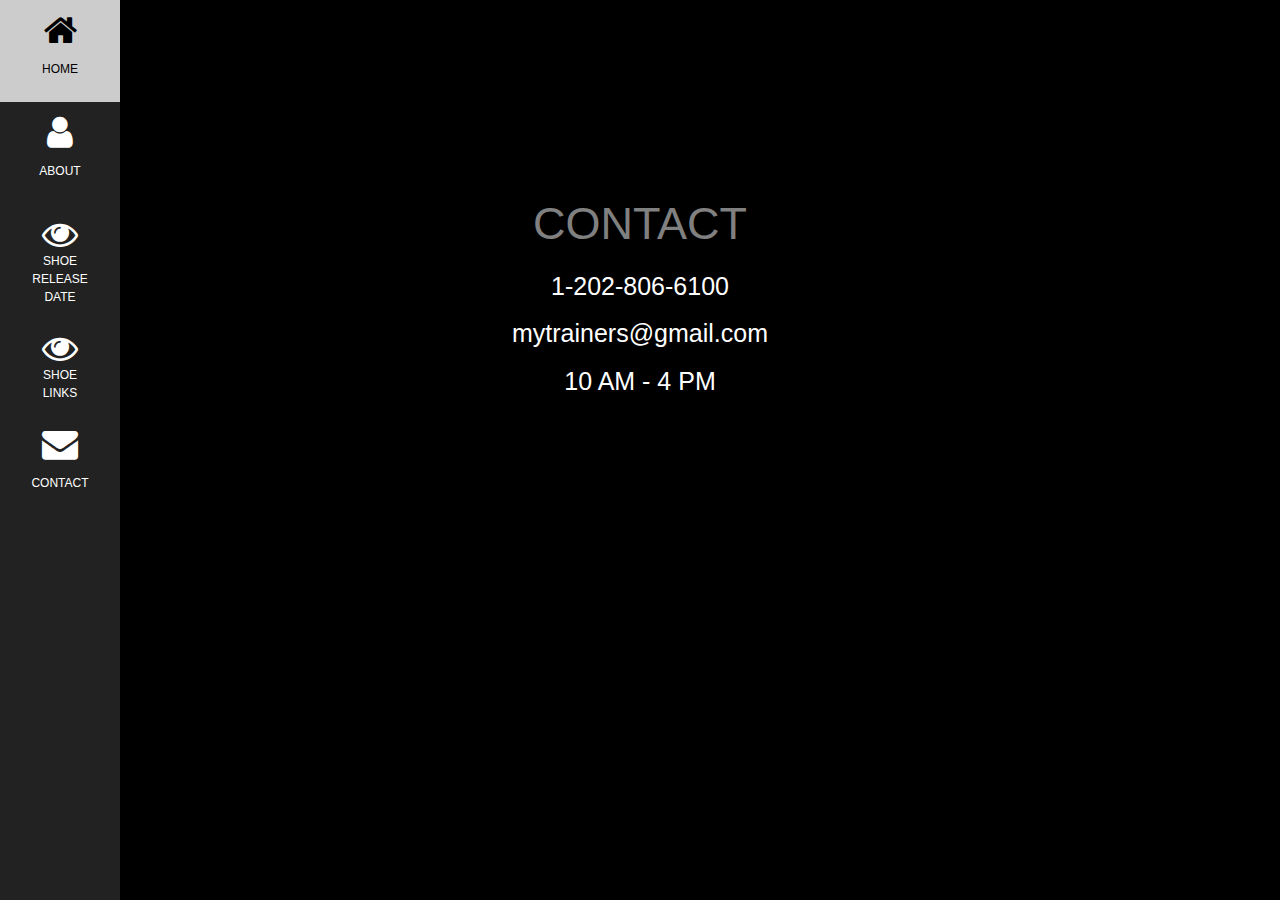
<file: MYTRAINERS-Website-1 (1)/contact.html>
<!DOCTYPE html>
<html>
  <body bgcolor="black">
  <head>
 <style>
.content {
    max-width: 500px;
    margin: narrow;
}
</style>

 <meta charset="UTF-8">
<meta name="viewport" content="width=device-width, initial-scale=1">
<link rel="stylesheet" href="https://www.w3schools.com/w3css/4/w3.css">
<link href="index.css" rel="stylesheet" type="text/css" />
<link rel="stylesheet" href="https://cdnjs.cloudflare.com/ajax/libs/font-awesome/4.7.0/css/font-awesome.min.css">
    <title>Shoe Release Date</title>
  <style>
body, h1,h2,h3,h4,h5,h6 {font-family: "Montserrat", sans-serif}
.w3-row-padding img {margin-bottom: 12px}
/* Set the width of the sidebar to 120px */
.w3-sidebar {width: 120px;background: #222;}
/* Add a left margin to the "page content" that matches the width of the sidebar (120px) */
#main {margin-left: 120px}
/* Remove margins from "page content" on small screens */
@media only screen and (max-width: 600px) {#main {margin-left: 0}}
</style>
<body class="w3-black">
<!-- Icon Bar -->
<nav class="w3-sidebar w3-bar-block w3-small w3-hide-small w3-center" >
  <!-- Avatar image in top left corner -->
  <a href="index.html" class="w3-bar-item w3-button w3-padding-large w3-black">
    <i class="fa fa-home w3-xxlarge"></i>
    <p>HOME</p>
  </a>
  <a href="index.html" class="w3-bar-item w3-button w3-padding-large w3-hover-black">
    <i class="fa fa-user w3-xxlarge"></i>
    <p>ABOUT</p>
  </a>
  <a href="shoereleasedate.html" class="w3-bar-item w3-button w3-padding-large w3-hover-black"> 
    <i class="fa fa-eye w3-xxlarge"></i> SHOE RELEASE DATE
  </a>
  <a href="shoelinks.html" class="w3-bar-item w3-button w3-padding-large w3-hover-black">
    <i class="fa fa-eye w3-xxlarge"></i> SHOE LINKS
  </a>
  <a href="contact.html" class="w3-bar-item w3-button w3-padding-large w3-hover-black">
    <i class="fa fa-envelope w3-xxlarge"></i>
    <p>CONTACT</p>
  </a>
</nav>

    <title>Shoe Links</title>

    <link href="contact.css" rel="stylesheet" type="text/css" />
    <body>
      <br>
      <br>
      <br><br><br><br><br><br>
 <h1> CONTACT </h1>
 <h2> 1-202-806-6100 </h2>
 <h2> mytrainers@gmail.com </h2>
 <h2> 10 AM - 4 PM </h2>
  </head>
</body>
</html>
</file>
<file: MYTRAINERS-Website-1 (1)/index.css>
img {
height: 500px;
width: 500px;
}

h2 {
  font-size: 32px;
}

h1 {
  font-size : 69px;
}
</file>
<file: MYTRAINERS-Website-1 (1)/contact.css>
h1 {
  color: grey;
  text-align: center;
  font-size: 45px;
  font-family: "Times New Romans", sans-serif;
}

h2 {
  color: white;
  text-align: center;
  font-size: 25px;
  font-family: "Helvetica", sans-serif;
}
</file>
